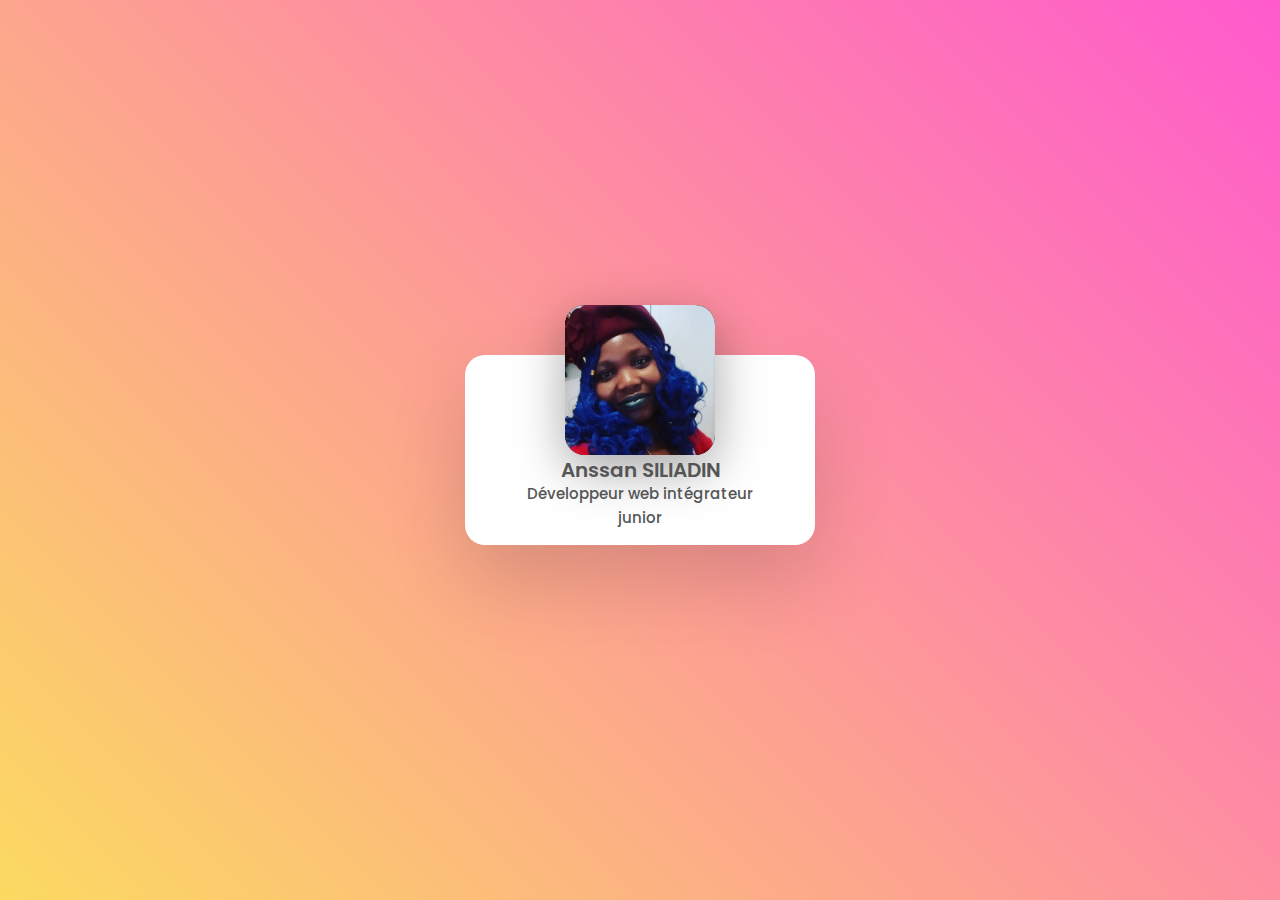
<file: index.html>
<html lang="en">
<head>
    <meta charset="UTF-8">
    <meta http-equiv="X-UA-Compatible" content="IE=edge">
    <meta name="viewport" content="width=device-width, initial-scale=1.0">
    <title>image hover effects</title>
    <link rel="stylesheet" href="assets/css/style.css">
</head>
<body>

    <div class="card">
        <div class="imgBX">
            <img src="assets/img/blue ansa.jpg">

            </div>

            <div class="content">
                <div class="details">
                    <h2>Anssan SILIADIN<br><span>Développeur web intégrateur junior</span></h2>
                    <div class="data">
                        <h3>342<br><span>post</span></h3>
                        <h3>120K<br><span>Followers</span></h3>
                        <h3>285<br><span>Following</span></h3>
                    </div>

                   <div class="actionBtn">
                    <button>Follow</button>
                    <button>Message</button>

                   </div>
            </div>
        </div>
    </div>
    
</body>
</html>
</file>
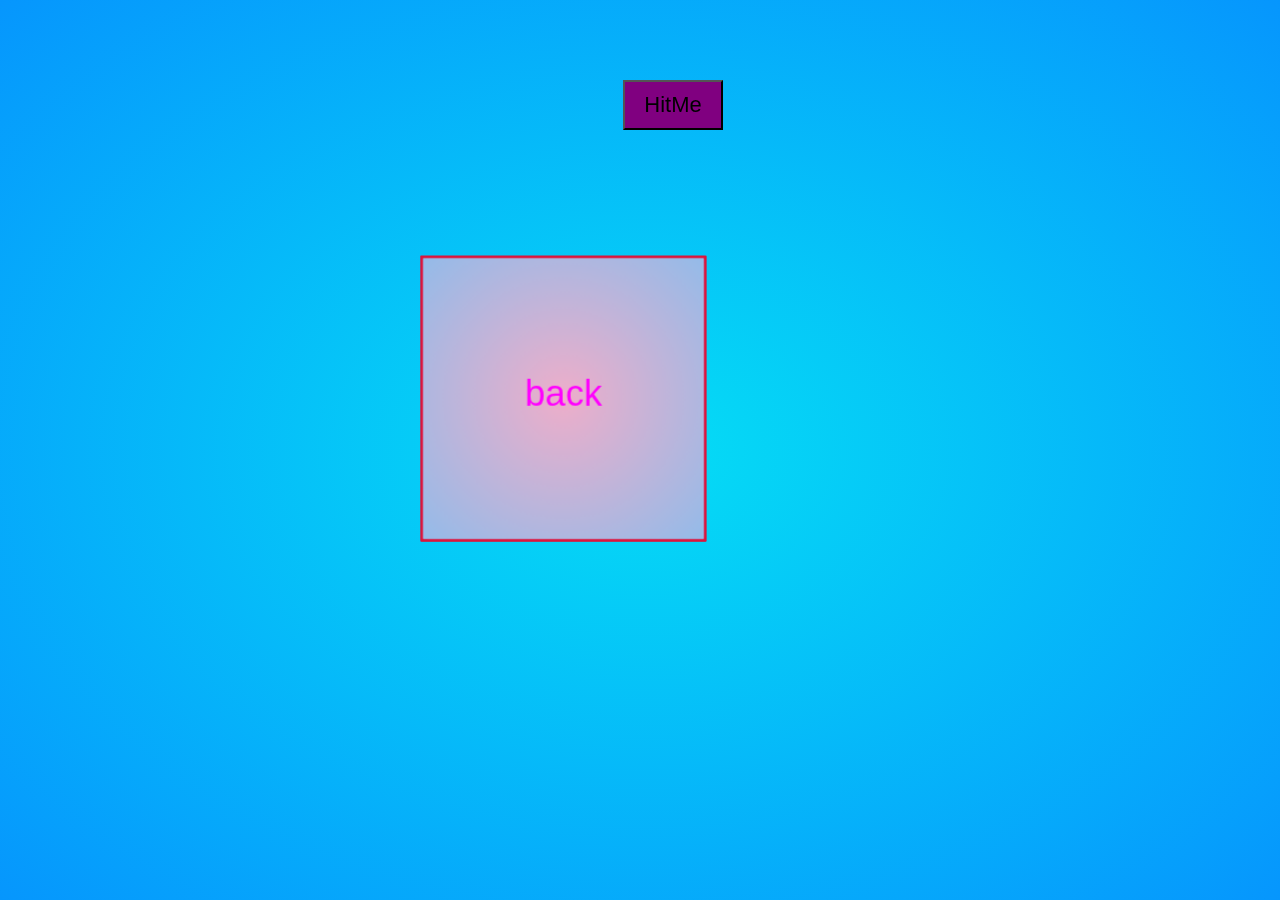
<file: cubed.html>
<!DOCTYPE html>
<html lang="en">
<head>
    <meta charset="UTF-8">
    <meta http-equiv="X-UA-Compatible" content="IE=edge">
    <meta name="viewport" content="width=device-width, initial-scale=1.0">
    <title>scubed swiper card slider</title>

<link rel="stylesheet" href="assets/css/cubed.css">

</head>
<body>

    <div class="container">
<input type="button" value="HitMe">
      <div class="box">
        <div class="card" id="front">Front</div>
        <div class="card" id="back">back</div>
        <div class="card" id="left">left</div>
        <div class="card" id="right">right</div>
        <div class="card" id="top">top</div>
        <div class="card" id="bottom">bottom</div>

      </div>  
    </div>



   
</body>
</html>
</file>
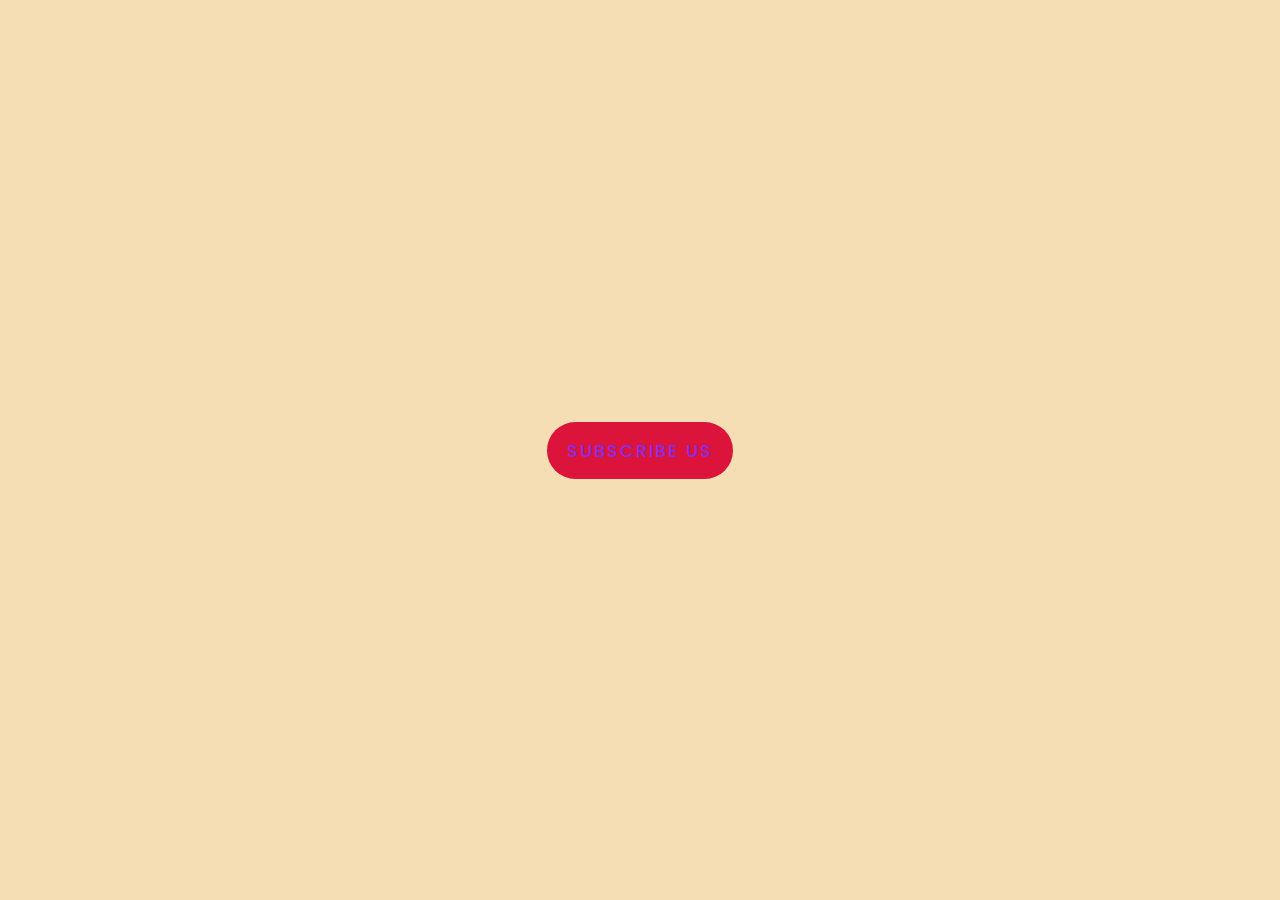
<file: modal.html>
<!DOCTYPE html>
<html lang="en">
<head>
    <meta charset="UTF-8">
    <meta http-equiv="X-UA-Compatible" content="IE=edge">
    <meta name="viewport" content="width=device-width, initial-scale=1.0">
    <title>modal newsletter</title>
    <link rel="stylesheet" href="assets/css/modal.css">
</head>

<body>
<a class="btn" onclick="popupToggle()";>Subscribe Us</a> 
<div id="popup">
<div class="content">
<img src="assets/img/envelop.jpg">
<h2>Join Our Newsletter</h2>
<p>Lorem, ipsum dolor sit amet consectetur adipisicing elit.
     Ullam accusamus impedit quaerat aut optio cupiditate 
     aperiam esse sequi sit culpa enim velit, hic modi 
     reiciendis neque, voluptatum quas rem perferendis?</p>

<div class="inputBox">
<input type="email" placeholder="Enter Email">
</div>
<div class="inputBox">
    <input type="submit" value="Sign Up" class="btn">
</div>
</div>
<a class="close" onclick="popupToggle()";><img src="assets/img/cruz.jpg"</a>
</div>
    <script>
function popupToggle(){

    const popup = document.getElementById('popup');
    popup.classList.toggle('active')
}

    </script>
</body>
</html>
</file>
<file: assets/css/style.css>
@import url('https://fonts.googleapis.com/css2?family=Poppins:ital,wght@0,100;0,700;1,400;1,600;1,900&display=swap');
*
{
    margin: 0;
    padding: 0; 
    box-sizing: border-box;
    font-family:'Poppins', sans-serif;
 }

 body
 {
    display: flex;
    justify-content: center;
    align-items: center;
    min-height: 100vh;
    background: linear-gradient(45deg, #fbda61, #ff5acd);

 }
 .card
 {
    position: relative;
    width: 350px;
    height: 190px;
    background: #fff;
    border-radius: 20px;
    box-shadow: 0 35px 80px rgba(0, 0, 0, 0.15);
    transition: 0.5s;

 }

 .card:hover
 {
    height: 450px;

 }

 .imgBX
 {
  position: absolute;
  left: 50%; 
  top: -50px;
  transform: translate(-50%); 
  width: 150px;
  height: 150px;
  background: #000;
  border-radius: 20px;
  box-shadow: 0 15px 50px rgba(0, 0, 0, 0.35);
  overflow: hidden;
  transition: 0.5s;

 }

 .card:hover .imgBX
 {
    width: 250px;
    height: 250px;
 }

 .imgBX img
 {
position: absolute;
top: 0;
left: 0;
width: 100%;
height: 100%;
object-fit: cover;
 }

 .card .content
 {
position: absolute;
width: 100%;
height: 100%;
display: flex;
justify-content: center;
align-items: flex-end;
overflow: hidden;
 }

 .card .content .details 
 {
padding: 40px;
text-align: center;
width: 100%;
transition: 0.5s;
transform: translateY(150px);

 }
 .card:hover .content .details
 {
    transform: translateY(0px);
 }

 .card .content .details h2
 {
    font-size: 1.25em;
    font-weight: 600;
    color: #555;
    line-height: 1.2em;
    line-height: 1.2em;

 }

 .card .content .details h2 span
 {
    font-size: 0.75em; 
    font-weight: 500;
    opacity: 05;

 }

 .card .content .details .data
 {
    display: flex;
    justify-content: space-between;
    margin: 20px 0;
 }

 .card .content .details .data h3
 {
    font-size: 1em;
    color: #555;
    line-height: 1.2em;
    font-weight: 600;

 }

 .card .content .details .data h3 span
 {
    font-size: 0.85em;
    font-weight: 400;
    opacity: 0.5;

 }

.card .content .details .actionBtn 
 {
    display: flex;
    justify-content: space-between;
    /*gap: 20px;*/
 }

 .card .content .details .actionBtn button
 {
    padding: 10px 30px;
    border-radius: 5px;
    border: none;
    outline: none;
    font-size: 1em;
    font-weight: 500;
    background: #ff5f95;
    color: #fff;
    cursor: pointer;

 }

 .card .content .details .actionBtn button:nth-child(2)
 {
border: 1px solid #999;
color: #999;
background: #fff;

 }
</file>
<file: assets/css/cubed.css>
*{
margin:0;
padding:0;
font-family: sans-serif;
}

body{
height: 100vh;
background: radial-gradient(rgb(5, 221, 245), rgb(6, 150, 253));
}

.container{
    height: 60vh;
    width: 30vw;
    position: absolute;
    top: 50vh;
    left: 50vw;
    transform:translate(-50%, -50%);
    perspective: 1000px;
}

.box{
    height: 250px;
    width: 250px;
    position: absolute;
    top: 100px;
    /*transform: rotate(-90deg);*/
    transform-style: preserve-3d;
    /*animation: animate 5s 3;*/
    animation: animate 5s infinite;
}


@keyframes animate {
    0%{
        transform: rotateX(45deg) rotateY(-45deg)
    }

    25%{
        transform: rotateX(-45deg) rotateY(-45deg)
    }
    50%{
        transform: rotateX(45deg) rotateY(45deg)
    }
    
    75%{
        transform: rotateX(-45deg) rotateY(45deg)
    }

    100%{
        transform: rotateX(45deg) rotateY(-45deg)
    }
    
}


.card{
    height: 250px;
    width: 250px;
    text-align: center; 
    padding: 100px 0;
    color: fuchsia;
    background: rgb(238,174,202);
background: radial-gradient(circle, rgba(238,174,202,1) 0%, rgba(148,187,233,1) 100%);
border: 2px solid crimson;
font-size: 32px;
box-sizing: border-box;
position: absolute;
transition: all is;

}

#front{
transform: translateZ(125px);
}

#back{
    transform: translateZ(125px);
    }


#left{
    right: 125px;
    transform: rotateY(-90deg);
}

#right{
    left: 125px;
    transform: rotateY(90deg);
}

#top{
    bottom: 125px;
    transform: rotateX(90deg);
}

#bottom{
    top: 125px;
    transform: rotateX(-90deg);
}

input{
    height: 50px;
    width: 100px;
    background: purple;
    /*border:none;*/
    font-size: 22px;
    cursor: pointer;
    position: absolute;
    top: -100px;
    left: 175px;

}

input:focus~ .box #front{
    transform: translateZ(180px) rotateY(360deg);
}


input:focus~ .box #back{
    transform: translateZ(-180px) rotateY(360deg);
}

input:focus~ .box #left{
right: 180px
}


input:focus~ .box #right{
    left: 180px;
}


input:focus~ .box #top{
   bottom: 180px;
}


input:focus~ .box #bottom{
    top: 180px;
}
</file>
<file: assets/css/modal.css>
@import url('https://fonts.googleapis.com/css2?family=Poppins:100;200;300;400;500;600;700;800;900');

*{
    margin: 0;
    padding: 0;
    box-sizing: border-box;
    font-family: 'Poppins', sans-serif;

}

body{
    display: flex;
    justify-content: center;
    align-items: center;
    min-height: 100vh;
    background: wheat;
    
}

.btn{
    position: relative;
    padding: 15px 20px;
    background: crimson;
    font-size: 18px;
    border-radius: 30px;
    display: inline-block;
    text-decoration: none;
    color: blueviolet;
    cursor: pointer;
    font-weight: 500;
    letter-spacing: 2px;
    text-transform: uppercase;
    transition: 0.5s;
}

.btn :hover {
    letter-spacing:4px;

}

#popup {
    position: fixed;
    top:-100%;
    left:50%;
    transform:translate(-50%, -50%);
    z-index: 1000;
    background: rgb(238,174,202);
background: radial-gradient(circle, rgba(238,174,202,1) 0%, rgba(148,187,233,1) 100%);
width: 450px;
padding: 80px 50px  50px;
box-shadow: 0 15px 30px rgba(148,187,233,1);
transition: 0.5s;
visibility: hidden;

}

#popup.active {
    visibility: visible;
    top: 50%;
}

#popup .content {
    position:relative;
    width: 100%;
    display: flex;
    justify-content: center;
    align-items: center;
    flex-direction: column;

}

#popup .content img {
    max-width: 80px;
    border-radius: 30px;

}

#popup .content h2 {
font-size: 24px;
font-weight: 500;
color: blueviolet;
margin: 20px 0 10px;
}

#popup .content p {
text-align: center;
font-size: 16px;
color: aquamarine;

}

#popup .content .inputBox {
    position: relative;
    width: 100%;
    margin-top: 20px;
    display: flex;
    justify-content: center;
    align-items: center;

}

#popup .content .inputBox input {
width: 100%;
border: 1px solid rgba(0,0,0,0,08);
padding: 15px;
outline: none;
font-size: 18px;

}

#popup .content .inputBox input[type="submit"] {
max-width: 150px;
background: fuchsia;
color: greenyellow;
border: none;

}

.close {
    position: absolute;
    top: 30px;
    right: 30px;
    cursor: pointer;

}
</file>
